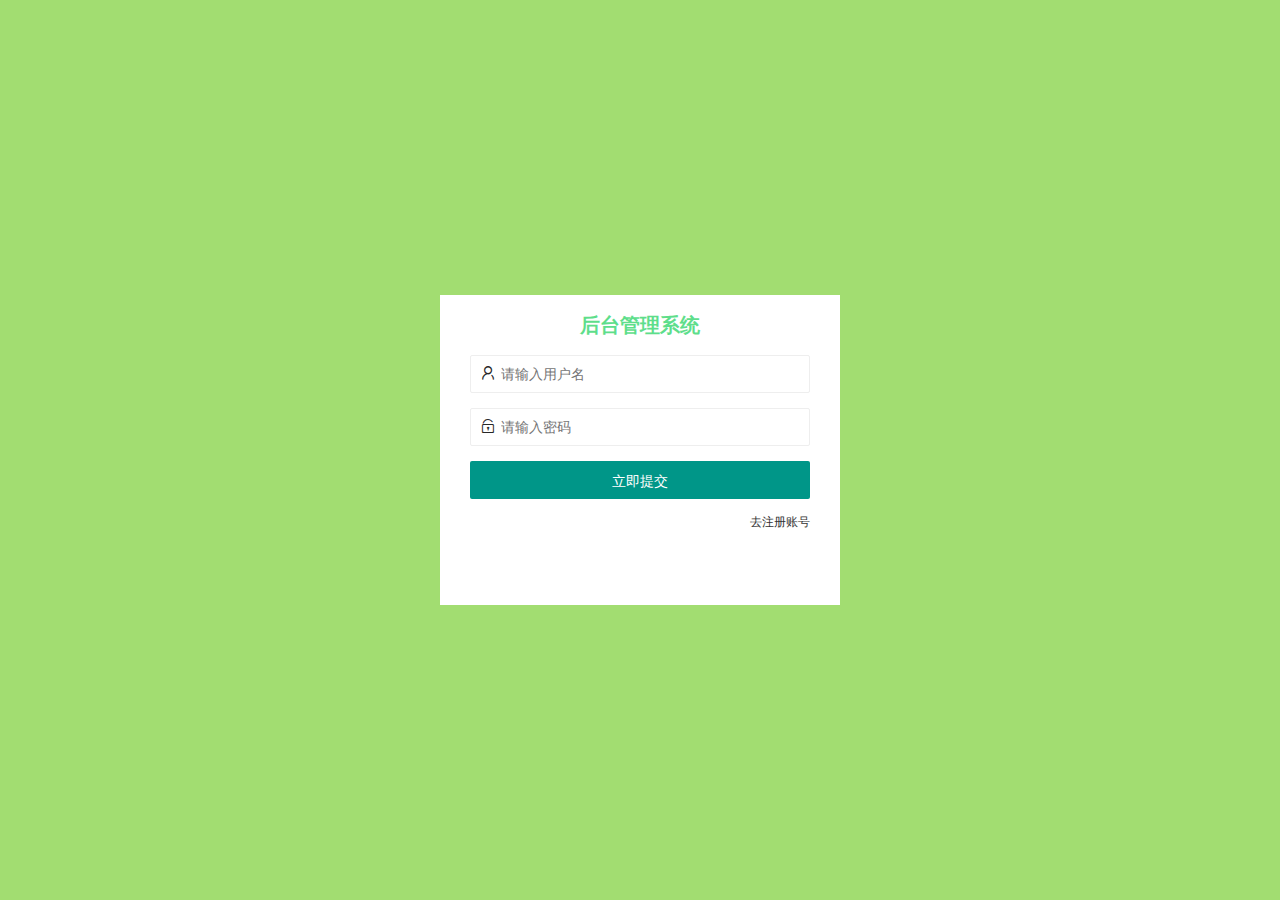
<file: login.html>
<!DOCTYPE html>
<html lang="en">

<head>
    <meta charset="UTF-8">
    <meta http-equiv="X-UA-Compatible" content="IE=edge">
    <meta name="viewport" content="width=device-width, initial-scale=1.0">
    <title>大事件-登录/注册</title>
    <link rel="stylesheet" href="./home/css/login.css">
    <link rel="stylesheet" href="./home/layui/css/layui.css">
</head>

<body>

    <div class="loginBox">
        <div class="title-box">
            后台管理系统
        </div>

        <!-- 登陆的表单 -->
        <!-- 用户名 -->
        <!-- 登录的div -->
        <div class="login-box">
            <form class="layui-form" id="form_login">
                <div class="layui-form-item">
                    <i class="layui-icon layui-icon-username"></i>
                    <input type="text" required lay-verify="required" placeholder="请输入用户名" name="username"
                        autocomplete="off" class="layui-input">
                </div>
                <!-- 密码 -->
                <div class="layui-form-item">
                    <i class="layui-icon layui-icon-password"></i>
                    <input type="password" required lay-verify="required|pwd" placeholder="请输入密码  " name="password"
                        autocomplete="off" class="layui-input">
                </div>
                <!-- 登录按钮 -->
                <div class="layui-form-item">
                    <button class="layui-btn layui-btn-fluid" lay-submit>立即提交</button>
                </div>

                <div class="layui-form-item links">
                    <a href="javascript:;" id="link_reg">去注册账号</a>
                </div>

            </form>
        </div>


        <!-- 注册的div -->
        <div class="reg-box">
            <!-- 注册的表单 -->
            <form class="layui-form" id="form_reg">
                <div class="layui-form-item">
                    <i class="layui-icon layui-icon-username"></i>
                    <input type="text" required lay-verify="required" placeholder="请输入用户名" name="username"
                        autocomplete="off" class="layui-input">
                </div>
                <!-- 密码 -->
                <div class="layui-form-item">
                    <i class="layui-icon layui-icon-password"></i>
                    <input type="password" required lay-verify="required" placeholder="请输入密码  " name="password"
                        autocomplete="off" class="layui-input">
                </div>
                <!-- 密码确认框 -->
                <div class="layui-form-item">
                    <i class="layui-icon layui-icon-password"></i>
                    <input type="password" required lay-verify="required
                        |pwd|repwd" placeholder="再次确认密码" name="repassword" autocomplete="off" class="layui-input">
                </div>
                <!-- 登录按钮 -->
                <div class="layui-form-item">
                    <button class="layui-btn layui-btn-fluid" lay-submit>立即提交</button>
                </div>
                <div class="layui-form-item links">
                    <a href="javascript:;" id="link_login">去登录</a>
                </div>
            </form>
        </div>
    </div>

    <script src="./home/layui/layui.js"></script>
    <script src="./home/lib/jquery.min.js"></script>
    <script src="./home/js/baseApi.js"></script>
    <script src="./home/js/login.js"></script>
</body>

</html>



<!-- https://www.showdoc.com.cn/escook/3707372986195375 -->
</file>
<file: home/css/login.css>
html,
body {
    background-color: rgb(162, 221, 113);
    margin: 0;
    padding: 0;
    width: 100%;
    height: 100%;
}

.loginBox {
    height: 310px;
    width: 400px;
    background-color: #fff;
    position: absolute;
    left: 50%;
    top: 50%;
    transform: translate(-50%, -50%);
}

.title-box {
    height: 60px;
    line-height: 60px;
    text-align: center;
    font-family: '微软雅黑';
    font-size: 20px;
    color: rgb(94, 222, 139);
    font-weight: bold;
}

.reg-box {
    display: none;
}

.layui-form {
    padding: 0 30px;
}

.links {
    display: flex;
    justify-content: flex-end;
}

.links a {
    font-size: 12px;
}

.layui-form-item {
    position: relative;
}

.layui-form-item .layui-icon {
    position: absolute;
    top: 10px;
    left: 10px;
}

.layui-input {
    padding-left: 30px !important;
}
</file>
<file: home/layui/css/layui.css>
blockquote,body,button,dd,div,dl,dt,form,h1,h2,h3,h4,h5,h6,input,li,ol,p,pre,td,textarea,th,ul{margin:0;padding:0;-webkit-tap-highlight-color:rgba(0,0,0,0)}a:active,a:hover{outline:0}img{display:inline-block;border:none;vertical-align:middle}li{list-style:none}table{border-collapse:collapse;border-spacing:0}h1,h2,h3{font-weight:400}h4,h5,h6{font-size:100%;font-weight:400}button,input,select,textarea{font-size:100%}button,input,optgroup,option,select,textarea{font-family:inherit;font-size:inherit;font-style:inherit;font-weight:inherit;outline:0}pre{white-space:pre-wrap;white-space:-moz-pre-wrap;white-space:-pre-wrap;white-space:-o-pre-wrap;word-wrap:break-word}body{line-height:1.6;color:#333;color:rgba(0,0,0,.85);font:14px Helvetica Neue,Helvetica,PingFang SC,Tahoma,Arial,sans-serif}hr{height:0;line-height:0;margin:10px 0;padding:0;border:none!important;border-bottom:1px solid #eee!important;clear:both;overflow:hidden;background:0 0}a{color:#333;text-decoration:none}a:hover{color:#777}a cite{font-style:normal;*cursor:pointer}.layui-border-box,.layui-border-box *{box-sizing:border-box}.layui-box,.layui-box *{box-sizing:content-box}.layui-clear{clear:both;*zoom:1}.layui-clear:after{content:'\20';clear:both;*zoom:1;display:block;height:0}.layui-inline{position:relative;display:inline-block;*display:inline;*zoom:1;vertical-align:middle}.layui-edge{position:relative;display:inline-block;vertical-align:middle;width:0;height:0;border-width:6px;border-style:dashed;border-color:transparent;overflow:hidden}.layui-edge-top{top:-4px;border-bottom-color:#999;border-bottom-style:solid}.layui-edge-right{border-left-color:#999;border-left-style:solid}.layui-edge-bottom{top:2px;border-top-color:#999;border-top-style:solid}.layui-edge-left{border-right-color:#999;border-right-style:solid}.layui-elip{text-overflow:ellipsis;overflow:hidden;white-space:nowrap}.layui-disabled,.layui-icon,.layui-unselect{-moz-user-select:none;-webkit-user-select:none;-ms-user-select:none}.layui-disabled,.layui-disabled:hover{color:#d2d2d2!important;cursor:not-allowed!important}.layui-circle{border-radius:100%}.layui-show{display:block!important}.layui-hide{display:none!important}.layui-show-v{visibility:visible!important}.layui-hide-v{visibility:hidden!important}@font-face{font-family:layui-icon;src:url(../font/iconfont.eot?v=256);src:url(../font/iconfont.eot?v=256#iefix) format('embedded-opentype'),url(../font/iconfont.woff2?v=256) format('woff2'),url(../font/iconfont.woff?v=256) format('woff'),url(../font/iconfont.ttf?v=256) format('truetype'),url(../font/iconfont.svg?v=256#layui-icon) format('svg')}.layui-icon{font-family:layui-icon!important;font-size:16px;font-style:normal;-webkit-font-smoothing:antialiased;-moz-osx-font-smoothing:grayscale}.layui-icon-reply-fill:before{content:"\e611"}.layui-icon-set-fill:before{content:"\e614"}.layui-icon-menu-fill:before{content:"\e60f"}.layui-icon-search:before{content:"\e615"}.layui-icon-share:before{content:"\e641"}.layui-icon-set-sm:before{content:"\e620"}.layui-icon-engine:before{content:"\e628"}.layui-icon-close:before{content:"\1006"}.layui-icon-close-fill:before{content:"\1007"}.layui-icon-chart-screen:before{content:"\e629"}.layui-icon-star:before{content:"\e600"}.layui-icon-circle-dot:before{content:"\e617"}.layui-icon-chat:before{content:"\e606"}.layui-icon-release:before{content:"\e609"}.layui-icon-list:before{content:"\e60a"}.layui-icon-chart:before{content:"\e62c"}.layui-icon-ok-circle:before{content:"\1005"}.layui-icon-layim-theme:before{content:"\e61b"}.layui-icon-table:before{content:"\e62d"}.layui-icon-right:before{content:"\e602"}.layui-icon-left:before{content:"\e603"}.layui-icon-cart-simple:before{content:"\e698"}.layui-icon-face-cry:before{content:"\e69c"}.layui-icon-face-smile:before{content:"\e6af"}.layui-icon-survey:before{content:"\e6b2"}.layui-icon-tree:before{content:"\e62e"}.layui-icon-ie:before{content:"\e7bb"}.layui-icon-upload-circle:before{content:"\e62f"}.layui-icon-add-circle:before{content:"\e61f"}.layui-icon-download-circle:before{content:"\e601"}.layui-icon-templeate-1:before{content:"\e630"}.layui-icon-util:before{content:"\e631"}.layui-icon-face-surprised:before{content:"\e664"}.layui-icon-edit:before{content:"\e642"}.layui-icon-speaker:before{content:"\e645"}.layui-icon-down:before{content:"\e61a"}.layui-icon-file:before{content:"\e621"}.layui-icon-layouts:before{content:"\e632"}.layui-icon-rate-half:before{content:"\e6c9"}.layui-icon-add-circle-fine:before{content:"\e608"}.layui-icon-prev-circle:before{content:"\e633"}.layui-icon-read:before{content:"\e705"}.layui-icon-404:before{content:"\e61c"}.layui-icon-carousel:before{content:"\e634"}.layui-icon-help:before{content:"\e607"}.layui-icon-code-circle:before{content:"\e635"}.layui-icon-windows:before{content:"\e67f"}.layui-icon-water:before{content:"\e636"}.layui-icon-username:before{content:"\e66f"}.layui-icon-find-fill:before{content:"\e670"}.layui-icon-about:before{content:"\e60b"}.layui-icon-location:before{content:"\e715"}.layui-icon-up:before{content:"\e619"}.layui-icon-pause:before{content:"\e651"}.layui-icon-date:before{content:"\e637"}.layui-icon-layim-uploadfile:before{content:"\e61d"}.layui-icon-delete:before{content:"\e640"}.layui-icon-play:before{content:"\e652"}.layui-icon-top:before{content:"\e604"}.layui-icon-firefox:before{content:"\e686"}.layui-icon-friends:before{content:"\e612"}.layui-icon-refresh-3:before{content:"\e9aa"}.layui-icon-ok:before{content:"\e605"}.layui-icon-layer:before{content:"\e638"}.layui-icon-face-smile-fine:before{content:"\e60c"}.layui-icon-dollar:before{content:"\e659"}.layui-icon-group:before{content:"\e613"}.layui-icon-layim-download:before{content:"\e61e"}.layui-icon-picture-fine:before{content:"\e60d"}.layui-icon-link:before{content:"\e64c"}.layui-icon-diamond:before{content:"\e735"}.layui-icon-log:before{content:"\e60e"}.layui-icon-key:before{content:"\e683"}.layui-icon-rate-solid:before{content:"\e67a"}.layui-icon-fonts-del:before{content:"\e64f"}.layui-icon-unlink:before{content:"\e64d"}.layui-icon-fonts-clear:before{content:"\e639"}.layui-icon-triangle-r:before{content:"\e623"}.layui-icon-circle:before{content:"\e63f"}.layui-icon-radio:before{content:"\e643"}.layui-icon-align-center:before{content:"\e647"}.layui-icon-align-right:before{content:"\e648"}.layui-icon-align-left:before{content:"\e649"}.layui-icon-loading-1:before{content:"\e63e"}.layui-icon-return:before{content:"\e65c"}.layui-icon-fonts-strong:before{content:"\e62b"}.layui-icon-upload:before{content:"\e67c"}.layui-icon-dialogue:before{content:"\e63a"}.layui-icon-video:before{content:"\e6ed"}.layui-icon-headset:before{content:"\e6fc"}.layui-icon-cellphone-fine:before{content:"\e63b"}.layui-icon-add-1:before{content:"\e654"}.layui-icon-face-smile-b:before{content:"\e650"}.layui-icon-fonts-html:before{content:"\e64b"}.layui-icon-screen-full:before{content:"\e622"}.layui-icon-form:before{content:"\e63c"}.layui-icon-cart:before{content:"\e657"}.layui-icon-camera-fill:before{content:"\e65d"}.layui-icon-tabs:before{content:"\e62a"}.layui-icon-heart-fill:before{content:"\e68f"}.layui-icon-fonts-code:before{content:"\e64e"}.layui-icon-ios:before{content:"\e680"}.layui-icon-at:before{content:"\e687"}.layui-icon-fire:before{content:"\e756"}.layui-icon-set:before{content:"\e716"}.layui-icon-fonts-u:before{content:"\e646"}.layui-icon-triangle-d:before{content:"\e625"}.layui-icon-tips:before{content:"\e702"}.layui-icon-picture:before{content:"\e64a"}.layui-icon-more-vertical:before{content:"\e671"}.layui-icon-bluetooth:before{content:"\e689"}.layui-icon-flag:before{content:"\e66c"}.layui-icon-loading:before{content:"\e63d"}.layui-icon-fonts-i:before{content:"\e644"}.layui-icon-refresh-1:before{content:"\e666"}.layui-icon-rmb:before{content:"\e65e"}.layui-icon-addition:before{content:"\e624"}.layui-icon-home:before{content:"\e68e"}.layui-icon-time:before{content:"\e68d"}.layui-icon-user:before{content:"\e770"}.layui-icon-notice:before{content:"\e667"}.layui-icon-chrome:before{content:"\e68a"}.layui-icon-edge:before{content:"\e68b"}.layui-icon-login-weibo:before{content:"\e675"}.layui-icon-voice:before{content:"\e688"}.layui-icon-upload-drag:before{content:"\e681"}.layui-icon-login-qq:before{content:"\e676"}.layui-icon-snowflake:before{content:"\e6b1"}.layui-icon-heart:before{content:"\e68c"}.layui-icon-logout:before{content:"\e682"}.layui-icon-file-b:before{content:"\e655"}.layui-icon-template:before{content:"\e663"}.layui-icon-transfer:before{content:"\e691"}.layui-icon-auz:before{content:"\e672"}.layui-icon-console:before{content:"\e665"}.layui-icon-app:before{content:"\e653"}.layui-icon-prev:before{content:"\e65a"}.layui-icon-website:before{content:"\e7ae"}.layui-icon-next:before{content:"\e65b"}.layui-icon-component:before{content:"\e857"}.layui-icon-android:before{content:"\e684"}.layui-icon-more:before{content:"\e65f"}.layui-icon-login-wechat:before{content:"\e677"}.layui-icon-shrink-right:before{content:"\e668"}.layui-icon-spread-left:before{content:"\e66b"}.layui-icon-camera:before{content:"\e660"}.layui-icon-note:before{content:"\e66e"}.layui-icon-refresh:before{content:"\e669"}.layui-icon-female:before{content:"\e661"}.layui-icon-male:before{content:"\e662"}.layui-icon-screen-restore:before{content:"\e758"}.layui-icon-password:before{content:"\e673"}.layui-icon-senior:before{content:"\e674"}.layui-icon-theme:before{content:"\e66a"}.layui-icon-tread:before{content:"\e6c5"}.layui-icon-praise:before{content:"\e6c6"}.layui-icon-star-fill:before{content:"\e658"}.layui-icon-rate:before{content:"\e67b"}.layui-icon-template-1:before{content:"\e656"}.layui-icon-vercode:before{content:"\e679"}.layui-icon-service:before{content:"\e626"}.layui-icon-cellphone:before{content:"\e678"}.layui-icon-print:before{content:"\e66d"}.layui-icon-cols:before{content:"\e610"}.layui-icon-wifi:before{content:"\e7e0"}.layui-icon-export:before{content:"\e67d"}.layui-icon-rss:before{content:"\e808"}.layui-icon-slider:before{content:"\e714"}.layui-icon-email:before{content:"\e618"}.layui-icon-subtraction:before{content:"\e67e"}.layui-icon-mike:before{content:"\e6dc"}.layui-icon-light:before{content:"\e748"}.layui-icon-gift:before{content:"\e627"}.layui-icon-mute:before{content:"\e685"}.layui-icon-reduce-circle:before{content:"\e616"}.layui-icon-music:before{content:"\e690"}.layui-main{position:relative;width:1160px;margin:0 auto}.layui-header{position:relative;z-index:1000;height:60px}.layui-header a:hover{transition:all .5s;-webkit-transition:all .5s}.layui-side{position:fixed;left:0;top:0;bottom:0;z-index:999;width:200px;overflow-x:hidden}.layui-side-scroll{position:relative;width:220px;height:100%;overflow-x:hidden}.layui-body{position:relative;left:200px;right:0;top:0;bottom:0;z-index:900;width:auto;box-sizing:border-box}.layui-layout-body{overflow-x:hidden}.layui-layout-admin .layui-header{position:fixed;top:0;left:0;right:0;background-color:#23262e}.layui-layout-admin .layui-side{top:60px;width:200px;overflow-x:hidden}.layui-layout-admin .layui-body{position:absolute;top:60px;padding-bottom:44px}.layui-layout-admin .layui-main{width:auto;margin:0 15px}.layui-layout-admin .layui-footer{position:fixed;left:200px;right:0;bottom:0;z-index:990;height:44px;line-height:44px;padding:0 15px;box-shadow:-1px 0 4px rgb(0 0 0 / 12%);background-color:#fafafa}.layui-layout-admin .layui-logo{position:absolute;left:0;top:0;width:200px;height:100%;line-height:60px;text-align:center;color:#009688;font-size:16px;box-shadow:0 1px 2px 0 rgb(0 0 0 / 15%)}.layui-layout-admin .layui-header .layui-nav{background:0 0}.layui-layout-left{position:absolute!important;left:200px;top:0}.layui-layout-right{position:absolute!important;right:0;top:0}.layui-container{position:relative;margin:0 auto;box-sizing:border-box}.layui-fluid{position:relative;margin:0 auto;padding:0 15px}.layui-row:after,.layui-row:before{content:"";display:block;clear:both}.layui-col-lg1,.layui-col-lg10,.layui-col-lg11,.layui-col-lg12,.layui-col-lg2,.layui-col-lg3,.layui-col-lg4,.layui-col-lg5,.layui-col-lg6,.layui-col-lg7,.layui-col-lg8,.layui-col-lg9,.layui-col-md1,.layui-col-md10,.layui-col-md11,.layui-col-md12,.layui-col-md2,.layui-col-md3,.layui-col-md4,.layui-col-md5,.layui-col-md6,.layui-col-md7,.layui-col-md8,.layui-col-md9,.layui-col-sm1,.layui-col-sm10,.layui-col-sm11,.layui-col-sm12,.layui-col-sm2,.layui-col-sm3,.layui-col-sm4,.layui-col-sm5,.layui-col-sm6,.layui-col-sm7,.layui-col-sm8,.layui-col-sm9,.layui-col-xs1,.layui-col-xs10,.layui-col-xs11,.layui-col-xs12,.layui-col-xs2,.layui-col-xs3,.layui-col-xs4,.layui-col-xs5,.layui-col-xs6,.layui-col-xs7,.layui-col-xs8,.layui-col-xs9{position:relative;display:block;box-sizing:border-box}.layui-col-xs1,.layui-col-xs10,.layui-col-xs11,.layui-col-xs12,.layui-col-xs2,.layui-col-xs3,.layui-col-xs4,.layui-col-xs5,.layui-col-xs6,.layui-col-xs7,.layui-col-xs8,.layui-col-xs9{float:left}.layui-col-xs1{width:8.33333333%}.layui-col-xs2{width:16.66666667%}.layui-col-xs3{width:25%}.layui-col-xs4{width:33.33333333%}.layui-col-xs5{width:41.66666667%}.layui-col-xs6{width:50%}.layui-col-xs7{width:58.33333333%}.layui-col-xs8{width:66.66666667%}.layui-col-xs9{width:75%}.layui-col-xs10{width:83.33333333%}.layui-col-xs11{width:91.66666667%}.layui-col-xs12{width:100%}.layui-col-xs-offset1{margin-left:8.33333333%}.layui-col-xs-offset2{margin-left:16.66666667%}.layui-col-xs-offset3{margin-left:25%}.layui-col-xs-offset4{margin-left:33.33333333%}.layui-col-xs-offset5{margin-left:41.66666667%}.layui-col-xs-offset6{margin-left:50%}.layui-col-xs-offset7{margin-left:58.33333333%}.layui-col-xs-offset8{margin-left:66.66666667%}.layui-col-xs-offset9{margin-left:75%}.layui-col-xs-offset10{margin-left:83.33333333%}.layui-col-xs-offset11{margin-left:91.66666667%}.layui-col-xs-offset12{margin-left:100%}@media screen and (max-width:767.98px){.layui-container{padding:0 15px}.layui-hide-xs{display:none!important}.layui-show-xs-block{display:block!important}.layui-show-xs-inline{display:inline!important}.layui-show-xs-inline-block{display:inline-block!important}}@media screen and (min-width:768px){.layui-container{width:720px}.layui-hide-sm{display:none!important}.layui-show-sm-block{display:block!important}.layui-show-sm-inline{display:inline!important}.layui-show-sm-inline-block{display:inline-block!important}.layui-col-sm1,.layui-col-sm10,.layui-col-sm11,.layui-col-sm12,.layui-col-sm2,.layui-col-sm3,.layui-col-sm4,.layui-col-sm5,.layui-col-sm6,.layui-col-sm7,.layui-col-sm8,.layui-col-sm9{float:left}.layui-col-sm1{width:8.33333333%}.layui-col-sm2{width:16.66666667%}.layui-col-sm3{width:25%}.layui-col-sm4{width:33.33333333%}.layui-col-sm5{width:41.66666667%}.layui-col-sm6{width:50%}.layui-col-sm7{width:58.33333333%}.layui-col-sm8{width:66.66666667%}.layui-col-sm9{width:75%}.layui-col-sm10{width:83.33333333%}.layui-col-sm11{width:91.66666667%}.layui-col-sm12{width:100%}.layui-col-sm-offset1{margin-left:8.33333333%}.layui-col-sm-offset2{margin-left:16.66666667%}.layui-col-sm-offset3{margin-left:25%}.layui-col-sm-offset4{margin-left:33.33333333%}.layui-col-sm-offset5{margin-left:41.66666667%}.layui-col-sm-offset6{margin-left:50%}.layui-col-sm-offset7{margin-left:58.33333333%}.layui-col-sm-offset8{margin-left:66.66666667%}.layui-col-sm-offset9{margin-left:75%}.layui-col-sm-offset10{margin-left:83.33333333%}.layui-col-sm-offset11{margin-left:91.66666667%}.layui-col-sm-offset12{margin-left:100%}}@media screen and (min-width:992px){.layui-container{width:960px}.layui-hide-md{display:none!important}.layui-show-md-block{display:block!important}.layui-show-md-inline{display:inline!important}.layui-show-md-inline-block{display:inline-block!important}.layui-col-md1,.layui-col-md10,.layui-col-md11,.layui-col-md12,.layui-col-md2,.layui-col-md3,.layui-col-md4,.layui-col-md5,.layui-col-md6,.layui-col-md7,.layui-col-md8,.layui-col-md9{float:left}.layui-col-md1{width:8.33333333%}.layui-col-md2{width:16.66666667%}.layui-col-md3{width:25%}.layui-col-md4{width:33.33333333%}.layui-col-md5{width:41.66666667%}.layui-col-md6{width:50%}.layui-col-md7{width:58.33333333%}.layui-col-md8{width:66.66666667%}.layui-col-md9{width:75%}.layui-col-md10{width:83.33333333%}.layui-col-md11{width:91.66666667%}.layui-col-md12{width:100%}.layui-col-md-offset1{margin-left:8.33333333%}.layui-col-md-offset2{margin-left:16.66666667%}.layui-col-md-offset3{margin-left:25%}.layui-col-md-offset4{margin-left:33.33333333%}.layui-col-md-offset5{margin-left:41.66666667%}.layui-col-md-offset6{margin-left:50%}.layui-col-md-offset7{margin-left:58.33333333%}.layui-col-md-offset8{margin-left:66.66666667%}.layui-col-md-offset9{margin-left:75%}.layui-col-md-offset10{margin-left:83.33333333%}.layui-col-md-offset11{margin-left:91.66666667%}.layui-col-md-offset12{margin-left:100%}}@media screen and (min-width:1200px){.layui-container{width:1150px}.layui-hide-lg{display:none!important}.layui-show-lg-block{display:block!important}.layui-show-lg-inline{display:inline!important}.layui-show-lg-inline-block{display:inline-block!important}.layui-col-lg1,.layui-col-lg10,.layui-col-lg11,.layui-col-lg12,.layui-col-lg2,.layui-col-lg3,.layui-col-lg4,.layui-col-lg5,.layui-col-lg6,.layui-col-lg7,.layui-col-lg8,.layui-col-lg9{float:left}.layui-col-lg1{width:8.33333333%}.layui-col-lg2{width:16.66666667%}.layui-col-lg3{width:25%}.layui-col-lg4{width:33.33333333%}.layui-col-lg5{width:41.66666667%}.layui-col-lg6{width:50%}.layui-col-lg7{width:58.33333333%}.layui-col-lg8{width:66.66666667%}.layui-col-lg9{width:75%}.layui-col-lg10{width:83.33333333%}.layui-col-lg11{width:91.66666667%}.layui-col-lg12{width:100%}.layui-col-lg-offset1{margin-left:8.33333333%}.layui-col-lg-offset2{margin-left:16.66666667%}.layui-col-lg-offset3{margin-left:25%}.layui-col-lg-offset4{margin-left:33.33333333%}.layui-col-lg-offset5{margin-left:41.66666667%}.layui-col-lg-offset6{margin-left:50%}.layui-col-lg-offset7{margin-left:58.33333333%}.layui-col-lg-offset8{margin-left:66.66666667%}.layui-col-lg-offset9{margin-left:75%}.layui-col-lg-offset10{margin-left:83.33333333%}.layui-col-lg-offset11{margin-left:91.66666667%}.layui-col-lg-offset12{margin-left:100%}}.layui-col-space1{margin:-.5px}.layui-col-space1>*{padding:.5px}.layui-col-space2{margin:-1px}.layui-col-space2>*{padding:1px}.layui-col-space4{margin:-2px}.layui-col-space4>*{padding:2px}.layui-col-space5{margin:-2.5px}.layui-col-space5>*{padding:2.5px}.layui-col-space6{margin:-3px}.layui-col-space6>*{padding:3px}.layui-col-space8{margin:-4px}.layui-col-space8>*{padding:4px}.layui-col-space10{margin:-5px}.layui-col-space10>*{padding:5px}.layui-col-space12{margin:-6px}.layui-col-space12>*{padding:6px}.layui-col-space14{margin:-7px}.layui-col-space14>*{padding:7px}.layui-col-space15{margin:-7.5px}.layui-col-space15>*{padding:7.5px}.layui-col-space16{margin:-8px}.layui-col-space16>*{padding:8px}.layui-col-space18{margin:-9px}.layui-col-space18>*{padding:9px}.layui-col-space20{margin:-10px}.layui-col-space20>*{padding:10px}.layui-col-space22{margin:-11px}.layui-col-space22>*{padding:11px}.layui-col-space24{margin:-12px}.layui-col-space24>*{padding:12px}.layui-col-space25{margin:-12.5px}.layui-col-space25>*{padding:12.5px}.layui-col-space26{margin:-13px}.layui-col-space26>*{padding:13px}.layui-col-space28{margin:-14px}.layui-col-space28>*{padding:14px}.layui-col-space30{margin:-15px}.layui-col-space30>*{padding:15px}.layui-btn,.layui-input,.layui-select,.layui-textarea,.layui-upload-button{outline:0;-webkit-appearance:none;transition:all .3s;-webkit-transition:all .3s;box-sizing:border-box}.layui-elem-quote{margin-bottom:10px;padding:15px;line-height:1.6;border-left:5px solid #5fb878;border-radius:0 2px 2px 0;background-color:#fafafa}.layui-quote-nm{border-style:solid;border-width:1px;border-left-width:5px;background:0 0}.layui-elem-field{margin-bottom:10px;padding:0;border-width:1px;border-style:solid}.layui-elem-field legend{margin-left:20px;padding:0 10px;font-size:20px;font-weight:300}.layui-field-title{margin:10px 0 20px;border-width:0;border-top-width:1px}.layui-field-box{padding:15px}.layui-field-title .layui-field-box{padding:10px 0}.layui-progress{position:relative;height:6px;border-radius:20px;background-color:#eee}.layui-progress-bar{position:absolute;left:0;top:0;width:0;max-width:100%;height:6px;border-radius:20px;text-align:right;background-color:#5fb878;transition:all .3s;-webkit-transition:all .3s}.layui-progress-big,.layui-progress-big .layui-progress-bar{height:18px;line-height:18px}.layui-progress-text{position:relative;top:-20px;line-height:18px;font-size:12px;color:#5f5f5f}.layui-progress-big .layui-progress-text{position:static;padding:0 10px;color:#fff}.layui-collapse{border-width:1px;border-style:solid;border-radius:2px}.layui-colla-content,.layui-colla-item{border-top-width:1px;border-top-style:solid}.layui-colla-item:first-child{border-top:none}.layui-colla-title{position:relative;height:42px;line-height:42px;padding:0 15px 0 35px;color:#333;background-color:#fafafa;cursor:pointer;font-size:14px;overflow:hidden}.layui-colla-content{display:none;padding:10px 15px;line-height:1.6;color:#5f5f5f}.layui-colla-icon{position:absolute;left:15px;top:0;font-size:14px}.layui-card{margin-bottom:15px;border-radius:2px;background-color:#fff;box-shadow:0 1px 2px 0 rgba(0,0,0,.05)}.layui-card:last-child{margin-bottom:0}.layui-card-header{position:relative;height:42px;line-height:42px;padding:0 15px;border-bottom:1px solid #f6f6f6;color:#333;border-radius:2px 2px 0 0;font-size:14px}.layui-card-body{position:relative;padding:10px 15px;line-height:24px}.layui-card-body[pad15]{padding:15px}.layui-card-body[pad20]{padding:20px}.layui-card-body .layui-table{margin:5px 0}.layui-card .layui-tab{margin:0}.layui-panel{position:relative;border-width:1px;border-style:solid;border-radius:2px;box-shadow:1px 1px 4px rgb(0 0 0 / 8%);background-color:#fff;color:#5f5f5f}.layui-panel-window{position:relative;padding:15px;border-radius:0;border-top:5px solid #eee;background-color:#fff}.layui-auxiliar-moving{position:fixed;left:0;right:0;top:0;bottom:0;width:100%;height:100%;background:0 0;z-index:9999999999}.layui-bg-red{background-color:#ff5722!important;color:#fff!important}.layui-bg-orange{background-color:#ffb800!important;color:#fff!important}.layui-bg-green{background-color:#009688!important;color:#fff!important}.layui-bg-cyan{background-color:#2f4056!important;color:#fff!important}.layui-bg-blue{background-color:#1e9fff!important;color:#fff!important}.layui-bg-black{background-color:#393d49!important;color:#fff!important}.layui-bg-gray{background-color:#fafafa!important;color:#5f5f5f!important}.layui-badge-rim,.layui-border,.layui-colla-content,.layui-colla-item,.layui-collapse,.layui-elem-field,.layui-form-pane .layui-form-item[pane],.layui-form-pane .layui-form-label,.layui-input,.layui-layedit,.layui-layedit-tool,.layui-panel,.layui-quote-nm,.layui-select,.layui-tab-bar,.layui-tab-card,.layui-tab-title,.layui-tab-title .layui-this:after,.layui-textarea{border-color:#eee}.layui-border{border-width:1px;border-style:solid;color:#5f5f5f!important}.layui-border-red{border-width:1px;border-style:solid;border-color:#ff5722!important;color:#ff5722!important}.layui-border-orange{border-width:1px;border-style:solid;border-color:#ffb800!important;color:#ffb800!important}.layui-border-green{border-width:1px;border-style:solid;border-color:#009688!important;color:#009688!important}.layui-border-cyan{border-width:1px;border-style:solid;border-color:#2f4056!important;color:#2f4056!important}.layui-border-blue{border-width:1px;border-style:solid;border-color:#1e9fff!important;color:#1e9fff!important}.layui-border-black{border-width:1px;border-style:solid;border-color:#393d49!important;color:#393d49!important}.layui-timeline-item:before{background-color:#eee}.layui-text{line-height:1.6;font-size:14px;color:#5f5f5f}.layui-text h1,.layui-text h2,.layui-text h3,.layui-text h4,.layui-text h5,.layui-text h6{font-weight:500;color:#333}.layui-text h1{font-size:32px}.layui-text h2{font-size:24px}.layui-text h3{font-size:18px}.layui-text h4{font-size:16px}.layui-text h5{font-size:14px}.layui-text h6{font-size:13px}.layui-text a:not(.layui-btn){color:#01aaed}.layui-text a:not(.layui-btn):hover{text-decoration:underline}.layui-text ol,.layui-text ul{padding:5px 0 5px 15px}.layui-text ul li{margin-top:5px;list-style-type:disc}.layui-text ol li{margin-top:5px;list-style-type:decimal}.layui-text em,.layui-word-aux{color:#999!important;padding-left:5px!important;padding-right:5px!important}.layui-text p{margin:15px 0}.layui-text p:first-child{margin-top:0}.layui-text p:last-child{margin-bottom:0}.layui-text blockquote:not(.layui-elem-quote){padding:5px 15px;border-left:5px solid #eee}.layui-text pre:not(.layui-code){padding:15px;font-family:Lucida Console,Consolas,Courier New;background-color:#fafafa}.layui-font-12{font-size:12px!important}.layui-font-14{font-size:14px!important}.layui-font-16{font-size:16px!important}.layui-font-18{font-size:18px!important}.layui-font-20{font-size:20px!important}.layui-font-red{color:#ff5722!important}.layui-font-orange{color:#ffb800!important}.layui-font-green{color:#009688!important}.layui-font-cyan{color:#2f4056!important}.layui-font-blue{color:#01aaed!important}.layui-font-black{color:#000!important}.layui-font-gray{color:#c2c2c2!important}.layui-btn{display:inline-block;vertical-align:middle;height:38px;line-height:38px;border:1px solid transparent;padding:0 18px;background-color:#009688;color:#fff;white-space:nowrap;text-align:center;font-size:14px;border-radius:2px;cursor:pointer;-moz-user-select:none;-webkit-user-select:none;-ms-user-select:none}.layui-btn:hover{opacity:.8;filter:alpha(opacity=80);color:#fff}.layui-btn:active{opacity:1;filter:alpha(opacity=100)}.layui-btn+.layui-btn{margin-left:10px}.layui-btn-container{font-size:0}.layui-btn-container .layui-btn{margin-right:10px;margin-bottom:10px}.layui-btn-container .layui-btn+.layui-btn{margin-left:0}.layui-table .layui-btn-container .layui-btn{margin-bottom:9px}.layui-btn-radius{border-radius:100px}.layui-btn .layui-icon{padding:0 2px;vertical-align:middle\0;vertical-align:bottom}.layui-btn-primary{border-color:#d2d2d2;background:0 0;color:#5f5f5f}.layui-btn-primary:hover{border-color:#009688;color:#333}.layui-btn-normal{background-color:#1e9fff}.layui-btn-warm{background-color:#ffb800}.layui-btn-danger{background-color:#ff5722}.layui-btn-checked{background-color:#5fb878}.layui-btn-disabled,.layui-btn-disabled:active,.layui-btn-disabled:hover{border-color:#eee!important;background-color:#fbfbfb!important;color:#d2d2d2!important;cursor:not-allowed!important;opacity:1}.layui-btn-lg{height:44px;line-height:44px;padding:0 25px;font-size:16px}.layui-btn-sm{height:30px;line-height:30px;padding:0 10px;font-size:12px}.layui-btn-xs{height:22px;line-height:22px;padding:0 5px;font-size:12px}.layui-btn-xs i{font-size:12px!important}.layui-btn-group{display:inline-block;vertical-align:middle;font-size:0}.layui-btn-group .layui-btn{margin-left:0!important;margin-right:0!important;border-left:1px solid rgba(255,255,255,.5);border-radius:0}.layui-btn-group .layui-btn-primary{border-left:none}.layui-btn-group .layui-btn-primary:hover{border-color:#d2d2d2;color:#009688}.layui-btn-group .layui-btn:first-child{border-left:none;border-radius:2px 0 0 2px}.layui-btn-group .layui-btn-primary:first-child{border-left:1px solid #d2d2d2}.layui-btn-group .layui-btn:last-child{border-radius:0 2px 2px 0}.layui-btn-group .layui-btn+.layui-btn{margin-left:0}.layui-btn-group+.layui-btn-group{margin-left:10px}.layui-btn-fluid{width:100%}.layui-input,.layui-select,.layui-textarea{height:38px;line-height:1.3;line-height:38px\9;border-width:1px;border-style:solid;background-color:#fff;color:rgba(0,0,0,.85);border-radius:2px}.layui-input::-webkit-input-placeholder,.layui-select::-webkit-input-placeholder,.layui-textarea::-webkit-input-placeholder{line-height:1.3}.layui-input,.layui-textarea{display:block;width:100%;padding-left:10px}.layui-input:hover,.layui-textarea:hover{border-color:#eee!important}.layui-input:focus,.layui-textarea:focus{border-color:#d2d2d2!important}.layui-textarea{position:relative;min-height:100px;height:auto;line-height:20px;padding:6px 10px;resize:vertical}.layui-select{padding:0 10px}.layui-form input[type=checkbox],.layui-form input[type=radio],.layui-form select{display:none}.layui-form [lay-ignore]{display:initial}.layui-form-item{margin-bottom:15px;clear:both;*zoom:1}.layui-form-item:after{content:'\20';clear:both;*zoom:1;display:block;height:0}.layui-form-label{position:relative;float:left;display:block;padding:9px 15px;width:80px;font-weight:400;line-height:20px;text-align:right}.layui-form-label-col{display:block;float:none;padding:9px 0;line-height:20px;text-align:left}.layui-form-item .layui-inline{margin-bottom:5px;margin-right:10px}.layui-input-block,.layui-input-inline{position:relative}.layui-input-block{margin-left:110px;min-height:36px}.layui-input-inline{display:inline-block;vertical-align:middle}.layui-form-item .layui-input-inline{float:left;width:190px;margin-right:10px}.layui-form-text .layui-input-inline{width:auto}.layui-form-mid{position:relative;float:left;display:block;padding:9px 0!important;line-height:20px;margin-right:10px}.layui-form-danger+.layui-form-select .layui-input,.layui-form-danger:focus{border-color:#ff5722!important}.layui-form-select{position:relative}.layui-form-select .layui-input{padding-right:30px;cursor:pointer}.layui-form-select .layui-edge{position:absolute;right:10px;top:50%;margin-top:-3px;cursor:pointer;border-width:6px;border-top-color:#c2c2c2;border-top-style:solid;transition:all .3s;-webkit-transition:all .3s}.layui-form-select dl{display:none;position:absolute;left:0;top:42px;padding:5px 0;z-index:899;min-width:100%;border:1px solid #eee;max-height:300px;overflow-y:auto;background-color:#fff;border-radius:2px;box-shadow:1px 1px 4px rgb(0 0 0 / 8%);box-sizing:border-box}.layui-form-select dl dd,.layui-form-select dl dt{padding:0 10px;line-height:36px;white-space:nowrap;overflow:hidden;text-overflow:ellipsis}.layui-form-select dl dt{font-size:12px;color:#999}.layui-form-select dl dd{cursor:pointer}.layui-form-select dl dd:hover{background-color:#f6f6f6;-webkit-transition:.5s all;transition:.5s all}.layui-form-select .layui-select-group dd{padding-left:20px}.layui-form-select dl dd.layui-select-tips{padding-left:10px!important;color:#999}.layui-form-select dl dd.layui-this{background-color:#5fb878;color:#fff}.layui-form-select dl dd.layui-disabled{background-color:#fff}.layui-form-selected dl{display:block}.layui-form-selected .layui-edge{margin-top:-9px;-webkit-transform:rotate(180deg);transform:rotate(180deg)}.layui-form-selected .layui-edge{margin-top:-3px\0}:root .layui-form-selected .layui-edge{margin-top:-9px\0/IE9}.layui-form-selectup dl{top:auto;bottom:42px}.layui-select-none{margin:5px 0;text-align:center;color:#999}.layui-select-disabled .layui-disabled{border-color:#eee!important}.layui-select-disabled .layui-edge{border-top-color:#d2d2d2}.layui-form-checkbox{position:relative;display:inline-block;vertical-align:middle;height:30px;line-height:30px;margin-right:10px;padding-right:30px;background-color:#fff;cursor:pointer;font-size:0;-webkit-transition:.1s linear;transition:.1s linear;box-sizing:border-box}.layui-form-checkbox *{display:inline-block;vertical-align:middle}.layui-form-checkbox span{padding:0 10px;height:100%;font-size:14px;border-radius:2px 0 0 2px;background-color:#d2d2d2;color:#fff;overflow:hidden;white-space:nowrap;text-overflow:ellipsis}.layui-form-checkbox:hover span{background-color:#c2c2c2}.layui-form-checkbox i{position:absolute;right:0;top:0;width:30px;height:28px;border:1px solid #d2d2d2;border-left:none;border-radius:0 2px 2px 0;color:#fff;font-size:20px;text-align:center}.layui-form-checkbox:hover i{border-color:#c2c2c2;color:#c2c2c2}.layui-form-checked,.layui-form-checked:hover{border-color:#5fb878}.layui-form-checked span,.layui-form-checked:hover span{background-color:#5fb878}.layui-form-checked i,.layui-form-checked:hover i{color:#5fb878}.layui-form-item .layui-form-checkbox{margin-top:4px}.layui-form-checkbox[lay-skin=primary]{height:auto!important;line-height:normal!important;min-width:18px;min-height:18px;border:none!important;margin-right:0;padding-left:28px;padding-right:0;background:0 0}.layui-form-checkbox[lay-skin=primary] span{padding-left:0;padding-right:15px;line-height:18px;background:0 0;color:#5f5f5f}.layui-form-checkbox[lay-skin=primary] i{right:auto;left:0;width:16px;height:16px;line-height:16px;border:1px solid #d2d2d2;font-size:12px;border-radius:2px;background-color:#fff;-webkit-transition:.1s linear;transition:.1s linear}.layui-form-checkbox[lay-skin=primary]:hover i{border-color:#5fb878;color:#fff}.layui-form-checked[lay-skin=primary] i{border-color:#5fb878!important;background-color:#5fb878;color:#fff}.layui-checkbox-disabled[lay-skin=primary] span{background:0 0!important;color:#c2c2c2!important}.layui-checkbox-disabled[lay-skin=primary]:hover i{border-color:#d2d2d2}.layui-form-item .layui-form-checkbox[lay-skin=primary]{margin-top:10px}.layui-form-switch{position:relative;display:inline-block;vertical-align:middle;height:22px;line-height:22px;min-width:35px;padding:0 5px;margin-top:8px;border:1px solid #d2d2d2;border-radius:20px;cursor:pointer;background-color:#fff;-webkit-transition:.1s linear;transition:.1s linear}.layui-form-switch i{position:absolute;left:5px;top:3px;width:16px;height:16px;border-radius:20px;background-color:#d2d2d2;-webkit-transition:.1s linear;transition:.1s linear}.layui-form-switch em{position:relative;top:0;width:25px;margin-left:21px;padding:0!important;text-align:center!important;color:#999!important;font-style:normal!important;font-size:12px}.layui-form-onswitch{border-color:#5fb878;background-color:#5fb878}.layui-form-onswitch i{left:100%;margin-left:-21px;background-color:#fff}.layui-form-onswitch em{margin-left:5px;margin-right:21px;color:#fff!important}.layui-checkbox-disabled{border-color:#eee!important}.layui-checkbox-disabled span{background-color:#eee!important}.layui-checkbox-disabled i{border-color:#eee!important}.layui-checkbox-disabled em{color:#d2d2d2!important}.layui-checkbox-disabled:hover i{color:#fff!important}[lay-radio]{display:none}.layui-form-radio{display:inline-block;vertical-align:middle;line-height:28px;margin:6px 10px 0 0;padding-right:10px;cursor:pointer;font-size:0}.layui-form-radio *{display:inline-block;vertical-align:middle;font-size:14px}.layui-form-radio>i{margin-right:8px;font-size:22px;color:#c2c2c2}.layui-form-radio:hover *,.layui-form-radioed,.layui-form-radioed>i{color:#5fb878}.layui-radio-disabled>i{color:#eee!important}.layui-radio-disabled *{color:#c2c2c2!important}.layui-form-pane .layui-form-label{width:110px;padding:8px 15px;height:38px;line-height:20px;border-width:1px;border-style:solid;border-radius:2px 0 0 2px;text-align:center;background-color:#fafafa;overflow:hidden;white-space:nowrap;text-overflow:ellipsis;box-sizing:border-box}.layui-form-pane .layui-input-inline{margin-left:-1px}.layui-form-pane .layui-input-block{margin-left:110px;left:-1px}.layui-form-pane .layui-input{border-radius:0 2px 2px 0}.layui-form-pane .layui-form-text .layui-form-label{float:none;width:100%;border-radius:2px;box-sizing:border-box;text-align:left}.layui-form-pane .layui-form-text .layui-input-inline{display:block;margin:0;top:-1px;clear:both}.layui-form-pane .layui-form-text .layui-input-block{margin:0;left:0;top:-1px}.layui-form-pane .layui-form-text .layui-textarea{min-height:100px;border-radius:0 0 2px 2px}.layui-form-pane .layui-form-checkbox{margin:4px 0 4px 10px}.layui-form-pane .layui-form-radio,.layui-form-pane .layui-form-switch{margin-top:6px;margin-left:10px}.layui-form-pane .layui-form-item[pane]{position:relative;border-width:1px;border-style:solid}.layui-form-pane .layui-form-item[pane] .layui-form-label{position:absolute;left:0;top:0;height:100%;border-width:0;border-right-width:1px}.layui-form-pane .layui-form-item[pane] .layui-input-inline{margin-left:110px}@media screen and (max-width:450px){.layui-form-item .layui-form-label{text-overflow:ellipsis;overflow:hidden;white-space:nowrap}.layui-form-item .layui-inline{display:block;margin-right:0;margin-bottom:20px;clear:both}.layui-form-item .layui-inline:after{content:'\20';clear:both;display:block;height:0}.layui-form-item .layui-input-inline{display:block;float:none;left:-3px;width:auto!important;margin:0 0 10px 112px}.layui-form-item .layui-input-inline+.layui-form-mid{margin-left:110px;top:-5px;padding:0}.layui-form-item .layui-form-checkbox{margin-right:5px;margin-bottom:5px}}.layui-layedit{border-width:1px;border-style:solid;border-radius:2px}.layui-layedit-tool{padding:3px 5px;border-bottom-width:1px;border-bottom-style:solid;font-size:0}.layedit-tool-fixed{position:fixed;top:0;border-top:1px solid #eee}.layui-layedit-tool .layedit-tool-mid,.layui-layedit-tool .layui-icon{display:inline-block;vertical-align:middle;text-align:center;font-size:14px}.layui-layedit-tool .layui-icon{position:relative;width:32px;height:30px;line-height:30px;margin:3px 5px;border-radius:2px;color:#777;cursor:pointer;border-radius:2px}.layui-layedit-tool .layui-icon:hover{color:#393d49}.layui-layedit-tool .layui-icon:active{color:#000}.layui-layedit-tool .layedit-tool-active{background-color:#eee;color:#000}.layui-layedit-tool .layui-disabled,.layui-layedit-tool .layui-disabled:hover{color:#d2d2d2;cursor:not-allowed}.layui-layedit-tool .layedit-tool-mid{width:1px;height:18px;margin:0 10px;background-color:#d2d2d2}.layedit-tool-html{width:50px!important;font-size:30px!important}.layedit-tool-b,.layedit-tool-code,.layedit-tool-help{font-size:16px!important}.layedit-tool-d,.layedit-tool-face,.layedit-tool-image,.layedit-tool-unlink{font-size:18px!important}.layedit-tool-image input{position:absolute;font-size:0;left:0;top:0;width:100%;height:100%;opacity:.01;filter:Alpha(opacity=1);cursor:pointer}.layui-layedit-iframe iframe{display:block;width:100%}#LAY_layedit_code{overflow:hidden}.layui-laypage{display:inline-block;*display:inline;*zoom:1;vertical-align:middle;margin:10px 0;font-size:0}.layui-laypage>a:first-child,.layui-laypage>a:first-child em{border-radius:2px 0 0 2px}.layui-laypage>a:last-child,.layui-laypage>a:last-child em{border-radius:0 2px 2px 0}.layui-laypage>:first-child{margin-left:0!important}.layui-laypage>:last-child{margin-right:0!important}.layui-laypage a,.layui-laypage button,.layui-laypage input,.layui-laypage select,.layui-laypage span{border:1px solid #eee}.layui-laypage a,.layui-laypage span{display:inline-block;*display:inline;*zoom:1;vertical-align:middle;padding:0 15px;height:28px;line-height:28px;margin:0 -1px 5px 0;background-color:#fff;color:#333;font-size:12px}.layui-laypage a:hover{color:#009688}.layui-laypage em{font-style:normal}.layui-laypage .layui-laypage-spr{color:#999;font-weight:700}.layui-laypage a{text-decoration:none}.layui-laypage .layui-laypage-curr{position:relative}.layui-laypage .layui-laypage-curr em{position:relative;color:#fff}.layui-laypage .layui-laypage-curr .layui-laypage-em{position:absolute;left:-1px;top:-1px;padding:1px;width:100%;height:100%;background-color:#009688}.layui-laypage-em{border-radius:2px}.layui-laypage-next em,.layui-laypage-prev em{font-family:Sim sun;font-size:16px}.layui-laypage .layui-laypage-count,.layui-laypage .layui-laypage-limits,.layui-laypage .layui-laypage-refresh,.layui-laypage .layui-laypage-skip{margin-left:10px;margin-right:10px;padding:0;border:none}.layui-laypage .layui-laypage-limits,.layui-laypage .layui-laypage-refresh{vertical-align:top}.layui-laypage .layui-laypage-refresh i{font-size:18px;cursor:pointer}.layui-laypage select{height:22px;padding:3px;border-radius:2px;cursor:pointer}.layui-laypage .layui-laypage-skip{height:30px;line-height:30px;color:#999}.layui-laypage button,.layui-laypage input{height:30px;line-height:30px;border-radius:2px;vertical-align:top;background-color:#fff;box-sizing:border-box}.layui-laypage input{display:inline-block;width:40px;margin:0 10px;padding:0 3px;text-align:center}.layui-laypage input:focus,.layui-laypage select:focus{border-color:#009688!important}.layui-laypage button{margin-left:10px;padding:0 10px;cursor:pointer}.layui-flow-more{margin:10px 0;text-align:center;color:#999;font-size:14px}.layui-flow-more a{height:32px;line-height:32px}.layui-flow-more a *{display:inline-block;vertical-align:top}.layui-flow-more a cite{padding:0 20px;border-radius:3px;background-color:#eee;color:#333;font-style:normal}.layui-flow-more a cite:hover{opacity:.8}.layui-flow-more a i{font-size:30px;color:#737383}.layui-table{width:100%;margin:10px 0;background-color:#fff;color:#5f5f5f}.layui-table tr{transition:all .3s;-webkit-transition:all .3s}.layui-table th{text-align:left;font-weight:400}.layui-table tbody tr:hover,.layui-table thead tr,.layui-table-click,.layui-table-header,.layui-table-hover,.layui-table-mend,.layui-table-patch,.layui-table-tool,.layui-table-total,.layui-table-total tr,.layui-table[lay-even] tr:nth-child(even){background-color:#fafafa}.layui-table td,.layui-table th,.layui-table-col-set,.layui-table-fixed-r,.layui-table-grid-down,.layui-table-header,.layui-table-page,.layui-table-tips-main,.layui-table-tool,.layui-table-total,.layui-table-view,.layui-table[lay-skin=line],.layui-table[lay-skin=row]{border-width:1px;border-style:solid;border-color:#eee}.layui-table td,.layui-table th{position:relative;padding:9px 15px;min-height:20px;line-height:20px;font-size:14px}.layui-table[lay-skin=line] td,.layui-table[lay-skin=line] th{border-width:0;border-bottom-width:1px}.layui-table[lay-skin=row] td,.layui-table[lay-skin=row] th{border-width:0;border-right-width:1px}.layui-table[lay-skin=nob] td,.layui-table[lay-skin=nob] th{border:none}.layui-table img{max-width:100px}.layui-table[lay-size=lg] td,.layui-table[lay-size=lg] th{padding-top:15px;padding-right:30px;padding-bottom:15px;padding-left:30px}.layui-table-view .layui-table[lay-size=lg] .layui-table-cell{height:40px;line-height:40px}.layui-table[lay-size=sm] td,.layui-table[lay-size=sm] th{padding-top:5px;padding-right:10px;padding-bottom:5px;padding-left:10px;font-size:12px}.layui-table-view .layui-table[lay-size=sm] .layui-table-cell{height:20px;line-height:20px}.layui-table[lay-data]{display:none}.layui-table-box{position:relative;overflow:hidden}.layui-table-view{margin:10px 0}.layui-table-view .layui-table{position:relative;width:auto;margin:0;border:0;border-collapse:separate}.layui-table-view .layui-table[lay-skin=line]{border-width:0;border-right-width:1px}.layui-table-view .layui-table[lay-skin=row]{border-width:0;border-bottom-width:1px}.layui-table-view .layui-table td,.layui-table-view .layui-table th{padding:5px 0;border-top:none;border-left:none}.layui-table-view .layui-table th.layui-unselect .layui-table-cell span{cursor:pointer}.layui-table-view .layui-table td{cursor:default}.layui-table-view .layui-table td[data-edit=text]{cursor:text}.layui-table-view .layui-form-checkbox[lay-skin=primary] i{width:18px;height:18px}.layui-table-view .layui-form-radio{line-height:0;padding:0}.layui-table-view .layui-form-radio>i{margin:0;font-size:20px}.layui-table-init{position:absolute;left:0;top:0;width:100%;height:100%;text-align:center;z-index:110}.layui-table-init .layui-icon{position:absolute;left:50%;top:50%;margin:-15px 0 0 -15px;font-size:30px;color:#c2c2c2}.layui-table-header{border-width:0;border-bottom-width:1px;overflow:hidden}.layui-table-header .layui-table{margin-bottom:-1px}.layui-table-tool .layui-inline[lay-event]{position:relative;width:26px;height:26px;padding:5px;line-height:16px;margin-right:10px;text-align:center;color:#333;border:1px solid #ccc;cursor:pointer;-webkit-transition:.5s all;transition:.5s all}.layui-table-tool .layui-inline[lay-event]:hover{border:1px solid #999}.layui-table-tool-temp{padding-right:120px}.layui-table-tool-self{position:absolute;right:17px;top:10px}.layui-table-tool .layui-table-tool-self .layui-inline[lay-event]{margin:0 0 0 10px}.layui-table-tool-panel{position:absolute;top:29px;left:-1px;padding:5px 0;min-width:150px;min-height:40px;border:1px solid #d2d2d2;text-align:left;overflow-y:auto;background-color:#fff;box-shadow:0 2px 4px rgba(0,0,0,.12)}.layui-table-tool-panel li{padding:0 10px;line-height:30px;white-space:nowrap;overflow:hidden;text-overflow:ellipsis;-webkit-transition:.5s all;transition:.5s all}.layui-table-tool-panel li .layui-form-checkbox[lay-skin=primary]{width:100%}.layui-table-tool-panel li:hover{background-color:#f6f6f6}.layui-table-tool-panel li .layui-form-checkbox[lay-skin=primary]{padding-left:28px}.layui-table-tool-panel li .layui-form-checkbox[lay-skin=primary] i{position:absolute;left:0;top:0}.layui-table-tool-panel li .layui-form-checkbox[lay-skin=primary] span{padding:0}.layui-table-tool .layui-table-tool-self .layui-table-tool-panel{left:auto;right:-1px}.layui-table-col-set{position:absolute;right:0;top:0;width:20px;height:100%;border-width:0;border-left-width:1px;background-color:#fff}.layui-table-sort{width:10px;height:20px;margin-left:5px;cursor:pointer!important}.layui-table-sort .layui-edge{position:absolute;left:5px;border-width:5px}.layui-table-sort .layui-table-sort-asc{top:3px;border-top:none;border-bottom-style:solid;border-bottom-color:#b2b2b2}.layui-table-sort .layui-table-sort-asc:hover{border-bottom-color:#5f5f5f}.layui-table-sort .layui-table-sort-desc{bottom:5px;border-bottom:none;border-top-style:solid;border-top-color:#b2b2b2}.layui-table-sort .layui-table-sort-desc:hover{border-top-color:#5f5f5f}.layui-table-sort[lay-sort=asc] .layui-table-sort-asc{border-bottom-color:#000}.layui-table-sort[lay-sort=desc] .layui-table-sort-desc{border-top-color:#000}.layui-table-cell{height:28px;line-height:28px;padding:0 15px;position:relative;overflow:hidden;text-overflow:ellipsis;white-space:nowrap;box-sizing:border-box}.layui-table-cell .layui-form-checkbox[lay-skin=primary]{top:-1px;padding:0}.layui-table-cell .layui-table-link{color:#01aaed}.laytable-cell-checkbox,.laytable-cell-numbers,.laytable-cell-radio,.laytable-cell-space{padding:0;text-align:center}.layui-table-body{position:relative;overflow:auto;margin-right:-1px;margin-bottom:-1px}.layui-table-body .layui-none{line-height:26px;padding:30px 15px;text-align:center;color:#999}.layui-table-fixed{position:absolute;left:0;top:0;z-index:101}.layui-table-fixed .layui-table-body{overflow:hidden}.layui-table-fixed-l{box-shadow:1px 0 8px rgba(0,0,0,.08)}.layui-table-fixed-r{left:auto;right:-1px;border-width:0;border-left-width:1px;box-shadow:-1px 0 8px rgba(0,0,0,.08)}.layui-table-fixed-r .layui-table-header{position:relative;overflow:visible}.layui-table-mend{position:absolute;right:-49px;top:0;height:100%;width:50px}.layui-table-tool{position:relative;z-index:890;width:100%;min-height:50px;line-height:30px;padding:10px 15px;border-width:0;border-bottom-width:1px}.layui-table-tool .layui-btn-container{margin-bottom:-10px}.layui-table-total{margin-bottom:-1px;border-width:0;border-top-width:1px;overflow:hidden}.layui-table-page{position:relative;width:100%;padding:7px 7px 0;border-width:0;border-top-width:1px;height:41px;margin-bottom:-1px;font-size:12px;white-space:nowrap;overflow:hidden}.layui-table-page>div{height:26px}.layui-table-page .layui-laypage{margin:0}.layui-table-page .layui-laypage a,.layui-table-page .layui-laypage span{height:26px;line-height:26px;margin-bottom:10px;border:none;background:0 0}.layui-table-page .layui-laypage a,.layui-table-page .layui-laypage span.layui-laypage-curr{padding:0 12px}.layui-table-page .layui-laypage span{margin-left:0;padding:0}.layui-table-page .layui-laypage .layui-laypage-prev{margin-left:-7px!important}.layui-table-page .layui-laypage .layui-laypage-curr .layui-laypage-em{left:0;top:0;padding:0}.layui-table-page .layui-laypage button,.layui-table-page .layui-laypage input{height:26px;line-height:26px}.layui-table-page .layui-laypage input{width:40px}.layui-table-page .layui-laypage button{padding:0 10px}.layui-table-page select{height:18px}.layui-table-view select[lay-ignore]{display:inline-block}.layui-table-patch .layui-table-cell{padding:0;width:30px}.layui-table-edit{position:absolute;left:0;top:0;width:100%;height:100%;padding:0 14px 1px;border-radius:0;box-shadow:1px 1px 20px rgba(0,0,0,.15)}.layui-table-edit:focus{border-color:#5fb878!important}select.layui-table-edit{padding:0 0 0 10px;border-color:#d2d2d2}.layui-table-view .layui-form-checkbox,.layui-table-view .layui-form-radio,.layui-table-view .layui-form-switch{top:0;margin:0;box-sizing:content-box}.layui-table-view .layui-form-checkbox{top:-1px;height:26px;line-height:26px}.layui-table-view .layui-form-checkbox i{height:26px}.layui-table-grid .layui-table-cell{overflow:visible}.layui-table-grid-down{position:absolute;top:0;right:0;width:26px;height:100%;padding:5px 0;border-width:0;border-left-width:1px;text-align:center;background-color:#fff;color:#999;cursor:pointer}.layui-table-grid-down .layui-icon{position:absolute;top:50%;left:50%;margin:-8px 0 0 -8px}.layui-table-grid-down:hover{background-color:#fbfbfb}body .layui-table-tips .layui-layer-content{background:0 0;padding:0;box-shadow:0 1px 6px rgba(0,0,0,.12)}.layui-table-tips-main{margin:-44px 0 0 -1px;max-height:150px;padding:8px 15px;font-size:14px;overflow-y:scroll;background-color:#fff;color:#5f5f5f}.layui-table-tips-c{position:absolute;right:-3px;top:-13px;width:20px;height:20px;padding:3px;cursor:pointer;background-color:#5f5f5f;border-radius:50%;color:#fff}.layui-table-tips-c:hover{background-color:#777}.layui-table-tips-c:before{position:relative;right:-2px}.layui-upload-file{display:none!important;opacity:.01;filter:Alpha(opacity=1)}.layui-upload-list{margin:10px 0}.layui-upload-choose{max-width:200px;padding:0 10px;color:#999;font-size:14px;text-overflow:ellipsis;overflow:hidden;white-space:nowrap}.layui-upload-drag{position:relative;display:inline-block;padding:30px;border:1px dashed #e2e2e2;background-color:#fff;text-align:center;cursor:pointer;color:#999}.layui-upload-drag .layui-icon{font-size:50px;color:#009688}.layui-upload-drag[lay-over]{border-color:#009688}.layui-upload-form{display:inline-block}.layui-upload-iframe{position:absolute;width:0;height:0;border:0;visibility:hidden}.layui-upload-wrap{position:relative;display:inline-block;vertical-align:middle}.layui-upload-wrap .layui-upload-file{display:block!important;position:absolute;left:0;top:0;z-index:10;font-size:100px;width:100%;height:100%;opacity:.01;filter:Alpha(opacity=1);cursor:pointer}.layui-btn-container .layui-upload-choose{padding-left:0}.layui-menu{position:relative;margin:5px 0;background-color:#fff;box-sizing:border-box}.layui-menu *{box-sizing:border-box}.layui-menu li,.layui-menu-body-title a{padding:5px 15px}.layui-menu li{position:relative;margin:1px 0;width:calc(100% + 1px);line-height:26px;color:rgba(0,0,0,.8);font-size:14px;white-space:nowrap;cursor:pointer;transition:all .3s}.layui-menu li:hover{background-color:#f6f6f6}.layui-menu-item-parent:hover>.layui-menu-body-panel{display:block;animation-name:layui-fadein;animation-duration:.3s;animation-fill-mode:both;animation-delay:.2s}.layui-menu-item-group .layui-menu-body-title,.layui-menu-item-parent .layui-menu-body-title{padding-right:25px}.layui-menu .layui-menu-item-divider:hover,.layui-menu .layui-menu-item-group:hover,.layui-menu .layui-menu-item-none:hover{background:0 0;cursor:default}.layui-menu .layui-menu-item-group>ul{margin:5px 0 -5px}.layui-menu .layui-menu-item-group>.layui-menu-body-title{color:rgba(0,0,0,.35);user-select:none}.layui-menu .layui-menu-item-none{color:rgba(0,0,0,.35);cursor:default}.layui-menu .layui-menu-item-none{text-align:center}.layui-menu .layui-menu-item-divider{margin:5px 0;padding:0;height:0;line-height:0;border-bottom:1px solid #eee;overflow:hidden}.layui-menu .layui-menu-item-down:hover,.layui-menu .layui-menu-item-up:hover{cursor:pointer}.layui-menu .layui-menu-item-up>.layui-menu-body-title{color:rgba(0,0,0,.8)}.layui-menu .layui-menu-item-up>ul{visibility:hidden;height:0;overflow:hidden}.layui-menu .layui-menu-item-down:hover>.layui-menu-body-title>.layui-icon,.layui-menu .layui-menu-item-up>.layui-menu-body-title:hover>.layui-icon{color:#000}.layui-menu .layui-menu-item-down>ul{visibility:visible;height:auto}.layui-menu .layui-menu-item-checked,.layui-menu .layui-menu-item-checked2{background-color:#f6f6f6!important;color:#5fb878}.layui-menu .layui-menu-item-checked a,.layui-menu .layui-menu-item-checked2 a{color:#5fb878}.layui-menu .layui-menu-item-checked:after{position:absolute;right:0;top:0;bottom:0;border-right:3px solid #5fb878;content:""}.layui-menu-body-title{position:relative;overflow:hidden;text-overflow:ellipsis}.layui-menu-body-title a{display:block;margin:-5px -15px;color:rgba(0,0,0,.8)}.layui-menu-body-title a:hover{transition:all .3s}.layui-menu-body-title>.layui-icon{position:absolute;right:0;top:0;font-size:14px}.layui-menu-body-title>.layui-icon:hover{transition:all .3s}.layui-menu-body-title>.layui-icon-right{right:-1px}.layui-menu-body-panel{display:none;position:absolute;top:-7px;left:100%;z-index:1000;margin-left:13px;padding:5px 0}.layui-menu-body-panel:before{content:"";position:absolute;width:20px;left:-16px;top:0;bottom:0}.layui-menu-body-panel-left{left:auto;right:100%;margin:0 13px 0}.layui-menu-body-panel-left:before{left:auto;right:-16px}.layui-menu-lg li{line-height:32px}.layui-menu-lg .layui-menu-body-title a:hover,.layui-menu-lg li:hover{background:0 0;color:#5fb878}.layui-menu-lg li .layui-menu-body-panel{margin-left:14px}.layui-menu-lg li .layui-menu-body-panel-left{margin:0 15px 0}.layui-dropdown{position:absolute;left:-999999px;top:-999999px;z-index:77777777;margin:5px 0;min-width:100px}.layui-dropdown:before{content:"";position:absolute;width:100%;height:6px;left:0;top:-6px}.layui-nav{position:relative;padding:0 20px;background-color:#393d49;color:#fff;border-radius:2px;font-size:0;box-sizing:border-box}.layui-nav *{font-size:14px}.layui-nav .layui-nav-item{position:relative;display:inline-block;*display:inline;*zoom:1;vertical-align:middle;line-height:60px}.layui-nav .layui-nav-item a{display:block;padding:0 20px;color:#fff;color:rgba(255,255,255,.7);transition:all .3s;-webkit-transition:all .3s}.layui-nav .layui-this:after,.layui-nav-bar{content:"";position:absolute;left:0;top:0;width:0;height:5px;background-color:#5fb878;transition:all .2s;-webkit-transition:all .2s;pointer-events:none}.layui-nav-bar{z-index:1000}.layui-nav[lay-bar=disabled] .layui-nav-bar{display:none}.layui-nav .layui-nav-item a:hover,.layui-nav .layui-this a{color:#fff}.layui-nav .layui-this:after{top:auto;bottom:0;width:100%}.layui-nav-img{width:30px;height:30px;margin-right:10px;border-radius:50%}.layui-nav .layui-nav-more{position:absolute;top:0;right:3px;left:auto!important;margin-top:0;font-size:12px;cursor:pointer;transition:all .2s;-webkit-transition:all .2s}.layui-nav .layui-nav-mored,.layui-nav-itemed>a .layui-nav-more{transform:rotate(180deg)}.layui-nav-child{display:none;position:absolute;left:0;top:65px;min-width:100%;line-height:36px;padding:5px 0;box-shadow:0 2px 4px rgba(0,0,0,.12);border:1px solid #eee;background-color:#fff;z-index:100;border-radius:2px;white-space:nowrap}.layui-nav .layui-nav-child a{color:#5f5f5f;color:rgba(0,0,0,.8)}.layui-nav .layui-nav-child a:hover{background-color:#f6f6f6;color:rgba(0,0,0,.8)}.layui-nav-child dd{margin:1px 0;position:relative}.layui-nav-child dd.layui-this{background-color:#f6f6f6;color:#000}.layui-nav-child dd.layui-this:after{display:none}.layui-nav-child-r{left:auto;right:0}.layui-nav-child-c{text-align:center}.layui-nav-tree{width:200px;padding:0}.layui-nav-tree .layui-nav-item{display:block;width:100%;line-height:40px}.layui-nav-tree .layui-nav-item a{position:relative;height:40px;line-height:40px;text-overflow:ellipsis;overflow:hidden;white-space:nowrap}.layui-nav-tree .layui-nav-item>a{padding-top:5px;padding-bottom:5px}.layui-nav-tree .layui-nav-more{right:15px}.layui-nav-tree .layui-nav-item>a .layui-nav-more{padding:5px 0}.layui-nav-tree .layui-nav-bar{width:5px;height:0}.layui-side .layui-nav-tree .layui-nav-bar{width:2px}.layui-nav-tree .layui-nav-child dd.layui-this,.layui-nav-tree .layui-nav-child dd.layui-this a,.layui-nav-tree .layui-this,.layui-nav-tree .layui-this>a,.layui-nav-tree .layui-this>a:hover{background-color:#009688;color:#fff}.layui-nav-tree .layui-this:after{display:none}.layui-nav-itemed>a,.layui-nav-tree .layui-nav-title a,.layui-nav-tree .layui-nav-title a:hover{color:#fff!important}.layui-nav-tree .layui-nav-bar{background-color:#009688}.layui-nav-tree .layui-nav-child{position:relative;z-index:0;top:0;border:none;box-shadow:none}.layui-nav-tree .layui-nav-child dd{margin:0}.layui-nav-tree .layui-nav-child a{color:#fff;color:rgba(255,255,255,.7)}.layui-nav-tree .layui-nav-child,.layui-nav-tree .layui-nav-child a:hover{background:0 0;color:#fff}.layui-nav-itemed>.layui-nav-child{display:block;background-color:rgba(0,0,0,.3)!important}.layui-nav-itemed>.layui-nav-child>.layui-this>.layui-nav-child{display:block}.layui-nav-side{position:fixed;top:0;bottom:0;left:0;overflow-x:hidden;z-index:999}.layui-breadcrumb{visibility:hidden;font-size:0}.layui-breadcrumb>*{font-size:14px}.layui-breadcrumb a{color:#999!important}.layui-breadcrumb a:hover{color:#5fb878!important}.layui-breadcrumb a cite{color:#5f5f5f;font-style:normal}.layui-breadcrumb span[lay-separator]{margin:0 10px;color:#999}.layui-tab{margin:10px 0;text-align:left!important}.layui-tab[overflow]>.layui-tab-title{overflow:hidden}.layui-tab-title{position:relative;left:0;height:40px;white-space:nowrap;font-size:0;border-bottom-width:1px;border-bottom-style:solid;transition:all .2s;-webkit-transition:all .2s}.layui-tab-title li{display:inline-block;*display:inline;*zoom:1;vertical-align:middle;font-size:14px;transition:all .2s;-webkit-transition:all .2s}.layui-tab-title li{position:relative;line-height:40px;min-width:65px;padding:0 15px;text-align:center;cursor:pointer}.layui-tab-title li a{display:block;padding:0 15px;margin:0 -15px}.layui-tab-title .layui-this{color:#000}.layui-tab-title .layui-this:after{position:absolute;left:0;top:0;content:"";width:100%;height:41px;border-width:1px;border-style:solid;border-bottom-color:#fff;border-radius:2px 2px 0 0;box-sizing:border-box;pointer-events:none}.layui-tab-bar{position:absolute;right:0;top:0;z-index:10;width:30px;height:39px;line-height:39px;border-width:1px;border-style:solid;border-radius:2px;text-align:center;background-color:#fff;cursor:pointer}.layui-tab-bar .layui-icon{position:relative;display:inline-block;top:3px;transition:all .3s;-webkit-transition:all .3s}.layui-tab-item{display:none}.layui-tab-more{padding-right:30px;height:auto!important;white-space:normal!important}.layui-tab-more li.layui-this:after{border-bottom-color:#eee;border-radius:2px}.layui-tab-more .layui-tab-bar .layui-icon{top:-2px;top:3px\0;-webkit-transform:rotate(180deg);transform:rotate(180deg)}:root .layui-tab-more .layui-tab-bar .layui-icon{top:-2px\0/IE9}.layui-tab-content{padding:15px 0}.layui-tab-title li .layui-tab-close{position:relative;display:inline-block;width:18px;height:18px;line-height:20px;margin-left:8px;top:1px;text-align:center;font-size:14px;color:#c2c2c2;transition:all .2s;-webkit-transition:all .2s}.layui-tab-title li .layui-tab-close:hover{border-radius:2px;background-color:#ff5722;color:#fff}.layui-tab-brief>.layui-tab-title .layui-this{color:#009688}.layui-tab-brief>.layui-tab-more li.layui-this:after,.layui-tab-brief>.layui-tab-title .layui-this:after{border:none;border-radius:0;border-bottom:2px solid #5fb878}.layui-tab-brief[overflow]>.layui-tab-title .layui-this:after{top:-1px}.layui-tab-card{border-width:1px;border-style:solid;border-radius:2px;box-shadow:0 2px 5px 0 rgba(0,0,0,.1)}.layui-tab-card>.layui-tab-title{background-color:#fafafa}.layui-tab-card>.layui-tab-title li{margin-right:-1px;margin-left:-1px}.layui-tab-card>.layui-tab-title .layui-this{background-color:#fff}.layui-tab-card>.layui-tab-title .layui-this:after{border-top:none;border-width:1px;border-bottom-color:#fff}.layui-tab-card>.layui-tab-title .layui-tab-bar{height:40px;line-height:40px;border-radius:0;border-top:none;border-right:none}.layui-tab-card>.layui-tab-more .layui-this{background:0 0;color:#5fb878}.layui-tab-card>.layui-tab-more .layui-this:after{border:none}.layui-timeline{padding-left:5px}.layui-timeline-item{position:relative;padding-bottom:20px}.layui-timeline-axis{position:absolute;left:-5px;top:0;z-index:10;width:20px;height:20px;line-height:20px;background-color:#fff;color:#5fb878;border-radius:50%;text-align:center;cursor:pointer}.layui-timeline-axis:hover{color:#ff5722}.layui-timeline-item:before{content:"";position:absolute;left:5px;top:0;z-index:0;width:1px;height:100%}.layui-timeline-item:first-child:before{display:block}.layui-timeline-item:last-child:before{display:none}.layui-timeline-content{padding-left:25px}.layui-timeline-title{position:relative;margin-bottom:10px;line-height:22px}.layui-badge,.layui-badge-dot,.layui-badge-rim{position:relative;display:inline-block;padding:0 6px;font-size:12px;text-align:center;background-color:#ff5722;color:#fff;border-radius:2px}.layui-badge{height:18px;line-height:18px}.layui-badge-dot{width:8px;height:8px;padding:0;border-radius:50%}.layui-badge-rim{height:18px;line-height:18px;border-width:1px;border-style:solid;background-color:#fff;color:#5f5f5f}.layui-btn .layui-badge,.layui-btn .layui-badge-dot{margin-left:5px}.layui-nav .layui-badge,.layui-nav .layui-badge-dot{position:absolute;top:50%;margin:-5px 6px 0}.layui-nav .layui-badge{margin-top:-10px}.layui-tab-title .layui-badge,.layui-tab-title .layui-badge-dot{left:5px;top:-2px}.layui-carousel{position:relative;left:0;top:0;background-color:#f8f8f8}.layui-carousel>[carousel-item]{position:relative;width:100%;height:100%;overflow:hidden}.layui-carousel>[carousel-item]:before{position:absolute;content:'\e63d';left:50%;top:50%;width:100px;line-height:20px;margin:-10px 0 0 -50px;text-align:center;color:#c2c2c2;font-family:layui-icon!important;font-size:30px;font-style:normal;-webkit-font-smoothing:antialiased;-moz-osx-font-smoothing:grayscale}.layui-carousel>[carousel-item]>*{display:none;position:absolute;left:0;top:0;width:100%;height:100%;background-color:#f8f8f8;transition-duration:.3s;-webkit-transition-duration:.3s}.layui-carousel-updown>*{-webkit-transition:.3s ease-in-out up;transition:.3s ease-in-out up}.layui-carousel-arrow{display:none\0;opacity:0;position:absolute;left:10px;top:50%;margin-top:-18px;width:36px;height:36px;line-height:36px;text-align:center;font-size:20px;border:none 0;border-radius:50%;background-color:rgba(0,0,0,.2);color:#fff;-webkit-transition-duration:.3s;transition-duration:.3s;cursor:pointer}.layui-carousel-arrow[lay-type=add]{left:auto!important;right:10px}.layui-carousel[lay-arrow=always] .layui-carousel-arrow{opacity:1;left:20px}.layui-carousel[lay-arrow=always] .layui-carousel-arrow[lay-type=add]{right:20px}.layui-carousel[lay-arrow=none] .layui-carousel-arrow{display:none}.layui-carousel-arrow:hover,.layui-carousel-ind ul:hover{background-color:rgba(0,0,0,.35)}.layui-carousel:hover .layui-carousel-arrow{display:block\0;opacity:1;left:20px}.layui-carousel:hover .layui-carousel-arrow[lay-type=add]{right:20px}.layui-carousel-ind{position:relative;top:-35px;width:100%;line-height:0!important;text-align:center;font-size:0}.layui-carousel[lay-indicator=outside]{margin-bottom:30px}.layui-carousel[lay-indicator=outside] .layui-carousel-ind{top:10px}.layui-carousel[lay-indicator=outside] .layui-carousel-ind ul{background-color:rgba(0,0,0,.5)}.layui-carousel[lay-indicator=none] .layui-carousel-ind{display:none}.layui-carousel-ind ul{display:inline-block;padding:5px;background-color:rgba(0,0,0,.2);border-radius:10px;-webkit-transition-duration:.3s;transition-duration:.3s}.layui-carousel-ind li{display:inline-block;width:10px;height:10px;margin:0 3px;font-size:14px;background-color:#eee;background-color:rgba(255,255,255,.5);border-radius:50%;cursor:pointer;-webkit-transition-duration:.3s;transition-duration:.3s}.layui-carousel-ind li:hover{background-color:rgba(255,255,255,.7)}.layui-carousel-ind li.layui-this{background-color:#fff}.layui-carousel>[carousel-item]>.layui-carousel-next,.layui-carousel>[carousel-item]>.layui-carousel-prev,.layui-carousel>[carousel-item]>.layui-this{display:block}.layui-carousel>[carousel-item]>.layui-this{left:0}.layui-carousel>[carousel-item]>.layui-carousel-prev{left:-100%}.layui-carousel>[carousel-item]>.layui-carousel-next{left:100%}.layui-carousel>[carousel-item]>.layui-carousel-next.layui-carousel-left,.layui-carousel>[carousel-item]>.layui-carousel-prev.layui-carousel-right{left:0}.layui-carousel>[carousel-item]>.layui-this.layui-carousel-left{left:-100%}.layui-carousel>[carousel-item]>.layui-this.layui-carousel-right{left:100%}.layui-carousel[lay-anim=updown] .layui-carousel-arrow{left:50%!important;top:20px;margin:0 0 0 -18px}.layui-carousel[lay-anim=updown] .layui-carousel-arrow[lay-type=add]{top:auto!important;bottom:20px}.layui-carousel[lay-anim=updown] .layui-carousel-ind{position:absolute;top:50%;right:20px;width:auto;height:auto}.layui-carousel[lay-anim=updown] .layui-carousel-ind ul{padding:3px 5px}.layui-carousel[lay-anim=updown] .layui-carousel-ind li{display:block;margin:6px 0}.layui-carousel[lay-anim=updown]>[carousel-item]>*{left:0!important}.layui-carousel[lay-anim=updown]>[carousel-item]>.layui-this{top:0}.layui-carousel[lay-anim=updown]>[carousel-item]>.layui-carousel-prev{top:-100%}.layui-carousel[lay-anim=updown]>[carousel-item]>.layui-carousel-next{top:100%}.layui-carousel[lay-anim=updown]>[carousel-item]>.layui-carousel-next.layui-carousel-left,.layui-carousel[lay-anim=updown]>[carousel-item]>.layui-carousel-prev.layui-carousel-right{top:0}.layui-carousel[lay-anim=updown]>[carousel-item]>.layui-this.layui-carousel-left{top:-100%}.layui-carousel[lay-anim=updown]>[carousel-item]>.layui-this.layui-carousel-right{top:100%}.layui-carousel[lay-anim=fade]>[carousel-item]>*{left:0!important}.layui-carousel[lay-anim=fade]>[carousel-item]>.layui-carousel-next,.layui-carousel[lay-anim=fade]>[carousel-item]>.layui-carousel-prev{opacity:0}.layui-carousel[lay-anim=fade]>[carousel-item]>.layui-carousel-next.layui-carousel-left,.layui-carousel[lay-anim=fade]>[carousel-item]>.layui-carousel-prev.layui-carousel-right{opacity:1}.layui-carousel[lay-anim=fade]>[carousel-item]>.layui-this.layui-carousel-left,.layui-carousel[lay-anim=fade]>[carousel-item]>.layui-this.layui-carousel-right{opacity:0}.layui-fixbar{position:fixed;right:15px;bottom:15px;z-index:999999}.layui-fixbar li{width:50px;height:50px;line-height:50px;margin-bottom:1px;text-align:center;cursor:pointer;font-size:30px;background-color:#9f9f9f;color:#fff;border-radius:2px;opacity:.95}.layui-fixbar li:hover{opacity:.85}.layui-fixbar li:active{opacity:1}.layui-fixbar .layui-fixbar-top{display:none;font-size:40px}body .layui-util-face{border:none;background:0 0}body .layui-util-face .layui-layer-content{padding:0;background-color:#fff;color:#5f5f5f;box-shadow:none}.layui-util-face .layui-layer-TipsG{display:none}.layui-util-face ul{position:relative;width:372px;padding:10px;border:1px solid #d9d9d9;background-color:#fff;box-shadow:0 0 20px rgba(0,0,0,.2)}.layui-util-face ul li{cursor:pointer;float:left;border:1px solid #e8e8e8;height:22px;width:26px;overflow:hidden;margin:-1px 0 0 -1px;padding:4px 2px;text-align:center}.layui-util-face ul li:hover{position:relative;z-index:2;border:1px solid #eb7350;background:#fff9ec}.layui-code{position:relative;margin:10px 0;padding:15px;line-height:20px;border:1px solid #eee;border-left-width:6px;background-color:#fafafa;color:#333;font-family:Courier New;font-size:12px}.layui-transfer-box,.layui-transfer-header,.layui-transfer-search{border-width:0;border-style:solid;border-color:#eee}.layui-transfer-box{position:relative;display:inline-block;vertical-align:middle;border-width:1px;width:200px;height:360px;border-radius:2px;background-color:#fff}.layui-transfer-box .layui-form-checkbox{width:100%;margin:0!important}.layui-transfer-header{height:38px;line-height:38px;padding:0 10px;border-bottom-width:1px}.layui-transfer-search{position:relative;padding:10px;border-bottom-width:1px}.layui-transfer-search .layui-input{height:32px;padding-left:30px;font-size:12px}.layui-transfer-search .layui-icon-search{position:absolute;left:20px;top:50%;margin-top:-8px;color:#5f5f5f}.layui-transfer-active{margin:0 15px;display:inline-block;vertical-align:middle}.layui-transfer-active .layui-btn{display:block;margin:0;padding:0 15px;background-color:#5fb878;border-color:#5fb878;color:#fff}.layui-transfer-active .layui-btn-disabled{background-color:#fbfbfb;border-color:#eee;color:#d2d2d2}.layui-transfer-active .layui-btn:first-child{margin-bottom:15px}.layui-transfer-active .layui-btn .layui-icon{margin:0;font-size:14px!important}.layui-transfer-data{padding:5px 0;overflow:auto}.layui-transfer-data li{height:32px;line-height:32px;padding:0 10px}.layui-transfer-data li:hover{background-color:#f6f6f6;transition:.5s all}.layui-transfer-data .layui-none{padding:15px 10px;text-align:center;color:#999}.layui-rate,.layui-rate *{display:inline-block;vertical-align:middle}.layui-rate{padding:10px 5px 10px 0;font-size:0}.layui-rate li i.layui-icon{font-size:20px;color:#ffb800}.layui-rate li i.layui-icon{margin-right:5px;transition:all .3s;-webkit-transition:all .3s}.layui-rate li i:hover{cursor:pointer;transform:scale(1.12);-webkit-transform:scale(1.12)}.layui-rate[readonly] li i:hover{cursor:default;transform:scale(1)}.layui-colorpicker{width:26px;height:26px;border:1px solid #eee;padding:5px;border-radius:2px;line-height:24px;display:inline-block;cursor:pointer;transition:all .3s;-webkit-transition:all .3s}.layui-colorpicker:hover{border-color:#d2d2d2}.layui-colorpicker.layui-colorpicker-lg{width:34px;height:34px;line-height:32px}.layui-colorpicker.layui-colorpicker-sm{width:24px;height:24px;line-height:22px}.layui-colorpicker.layui-colorpicker-xs{width:22px;height:22px;line-height:20px}.layui-colorpicker-trigger-bgcolor{display:block;background:url([data-uri]);border-radius:2px}.layui-colorpicker-trigger-span{display:block;height:100%;box-sizing:border-box;border:1px solid rgba(0,0,0,.15);border-radius:2px;text-align:center}.layui-colorpicker-trigger-i{display:inline-block;color:#fff;font-size:12px}.layui-colorpicker-trigger-i.layui-icon-close{color:#999}.layui-colorpicker-main{position:absolute;left:-999999px;top:-999999px;z-index:77777777;width:280px;margin:5px 0;padding:7px;background:#fff;border:1px solid #d2d2d2;border-radius:2px;box-shadow:0 2px 4px rgba(0,0,0,.12)}.layui-colorpicker-main-wrapper{height:180px;position:relative}.layui-colorpicker-basis{width:260px;height:100%;position:relative}.layui-colorpicker-basis-white{width:100%;height:100%;position:absolute;top:0;left:0;background:linear-gradient(90deg,#fff,hsla(0,0%,100%,0))}.layui-colorpicker-basis-black{width:100%;height:100%;position:absolute;top:0;left:0;background:linear-gradient(0deg,#000,transparent)}.layui-colorpicker-basis-cursor{width:10px;height:10px;border:1px solid #fff;border-radius:50%;position:absolute;top:-3px;right:-3px;cursor:pointer}.layui-colorpicker-side{position:absolute;top:0;right:0;width:12px;height:100%;background:linear-gradient(red,#ff0,#0f0,#0ff,#00f,#f0f,red)}.layui-colorpicker-side-slider{width:100%;height:5px;box-shadow:0 0 1px #888;box-sizing:border-box;background:#fff;border-radius:1px;border:1px solid #f0f0f0;cursor:pointer;position:absolute;left:0}.layui-colorpicker-main-alpha{display:none;height:12px;margin-top:7px;background:url([data-uri])}.layui-colorpicker-alpha-bgcolor{height:100%;position:relative}.layui-colorpicker-alpha-slider{width:5px;height:100%;box-shadow:0 0 1px #888;box-sizing:border-box;background:#fff;border-radius:1px;border:1px solid #f0f0f0;cursor:pointer;position:absolute;top:0}.layui-colorpicker-main-pre{padding-top:7px;font-size:0}.layui-colorpicker-pre{width:20px;height:20px;border-radius:2px;display:inline-block;margin-left:6px;margin-bottom:7px;cursor:pointer}.layui-colorpicker-pre:nth-child(11n+1){margin-left:0}.layui-colorpicker-pre-isalpha{background:url([data-uri])}.layui-colorpicker-pre.layui-this{box-shadow:0 0 3px 2px rgba(0,0,0,.15)}.layui-colorpicker-pre>div{height:100%;border-radius:2px}.layui-colorpicker-main-input{text-align:right;padding-top:7px}.layui-colorpicker-main-input .layui-btn-container .layui-btn{margin:0 0 0 10px}.layui-colorpicker-main-input div.layui-inline{float:left;margin-right:10px;font-size:14px}.layui-colorpicker-main-input input.layui-input{width:150px;height:30px;color:#5f5f5f}.layui-slider{height:4px;background:#eee;border-radius:3px;position:relative;cursor:pointer}.layui-slider-bar{border-radius:3px;position:absolute;height:100%}.layui-slider-step{position:absolute;top:0;width:4px;height:4px;border-radius:50%;background:#fff;-webkit-transform:translateX(-50%);transform:translateX(-50%)}.layui-slider-wrap{width:36px;height:36px;position:absolute;top:-16px;-webkit-transform:translateX(-50%);transform:translateX(-50%);z-index:10;text-align:center}.layui-slider-wrap-btn{width:12px;height:12px;border-radius:50%;background:#fff;display:inline-block;vertical-align:middle;cursor:pointer;transition:.3s}.layui-slider-wrap:after{content:"";height:100%;display:inline-block;vertical-align:middle}.layui-slider-wrap-btn.layui-slider-hover,.layui-slider-wrap-btn:hover{transform:scale(1.2)}.layui-slider-wrap-btn.layui-disabled:hover{transform:scale(1)!important}.layui-slider-tips{position:absolute;top:-42px;z-index:77777777;white-space:nowrap;display:none;-webkit-transform:translateX(-50%);transform:translateX(-50%);color:#fff;background:#000;border-radius:3px;height:25px;line-height:25px;padding:0 10px}.layui-slider-tips:after{content:"";position:absolute;bottom:-12px;left:50%;margin-left:-6px;width:0;height:0;border-width:6px;border-style:solid;border-color:#000 transparent transparent transparent}.layui-slider-input{width:70px;height:32px;border:1px solid #eee;border-radius:3px;font-size:16px;line-height:32px;position:absolute;right:0;top:-14px}.layui-slider-input-btn{position:absolute;top:0;right:0;width:20px;height:100%;border-left:1px solid #eee}.layui-slider-input-btn i{cursor:pointer;position:absolute;right:0;bottom:0;width:20px;height:50%;font-size:12px;line-height:16px;text-align:center;color:#999}.layui-slider-input-btn i:first-child{top:0;border-bottom:1px solid #eee}.layui-slider-input-txt{height:100%;font-size:14px}.layui-slider-input-txt input{height:100%;border:none}.layui-slider-input-btn i:hover{color:#009688}.layui-slider-vertical{width:4px;margin-left:33px}.layui-slider-vertical .layui-slider-bar{width:4px}.layui-slider-vertical .layui-slider-step{top:auto;left:0;-webkit-transform:translateY(50%);transform:translateY(50%)}.layui-slider-vertical .layui-slider-wrap{top:auto;left:-16px;-webkit-transform:translateY(50%);transform:translateY(50%)}.layui-slider-vertical .layui-slider-tips{top:auto;left:2px}@media \0screen{.layui-slider-wrap-btn{margin-left:-20px}.layui-slider-vertical .layui-slider-wrap-btn{margin-left:0;margin-bottom:-20px}.layui-slider-vertical .layui-slider-tips{margin-left:-8px}.layui-slider>span{margin-left:8px}}.layui-tree{line-height:22px}.layui-tree .layui-form-checkbox{margin:0!important}.layui-tree-set{width:100%;position:relative}.layui-tree-pack{display:none;padding-left:20px;position:relative}.layui-tree-line .layui-tree-pack{padding-left:27px}.layui-tree-line .layui-tree-set .layui-tree-set:after{content:"";position:absolute;top:14px;left:-9px;width:17px;height:0;border-top:1px dotted #c0c4cc}.layui-tree-entry{position:relative;padding:3px 0;height:20px;white-space:nowrap}.layui-tree-entry:hover{background-color:#eee}.layui-tree-line .layui-tree-entry:hover{background-color:rgba(0,0,0,0)}.layui-tree-line .layui-tree-entry:hover .layui-tree-txt{color:#999;text-decoration:underline;transition:.3s}.layui-tree-main{display:inline-block;vertical-align:middle;cursor:pointer;padding-right:10px}.layui-tree-line .layui-tree-set:before{content:"";position:absolute;top:0;left:-9px;width:0;height:100%;border-left:1px dotted #c0c4cc}.layui-tree-line .layui-tree-set.layui-tree-setLineShort:before{height:13px}.layui-tree-line .layui-tree-set.layui-tree-setHide:before{height:0}.layui-tree-iconClick{display:inline-block;vertical-align:middle;position:relative;height:20px;line-height:20px;margin:0 10px;color:#c0c4cc}.layui-tree-icon{height:12px;line-height:12px;width:12px;text-align:center;border:1px solid #c0c4cc}.layui-tree-iconClick .layui-icon{font-size:18px}.layui-tree-icon .layui-icon{font-size:12px;color:#5f5f5f}.layui-tree-iconArrow{padding:0 5px}.layui-tree-iconArrow:after{content:"";position:absolute;left:4px;top:3px;z-index:100;width:0;height:0;border-width:5px;border-style:solid;border-color:transparent transparent transparent #c0c4cc;transition:.5s}.layui-tree-spread>.layui-tree-entry .layui-tree-iconClick>.layui-tree-iconArrow:after{transform:rotate(90deg) translate(3px,4px)}.layui-tree-txt{display:inline-block;vertical-align:middle;color:#555}.layui-tree-search{margin-bottom:15px;color:#5f5f5f}.layui-tree-btnGroup{visibility:hidden;display:inline-block;vertical-align:middle;position:relative}.layui-tree-btnGroup .layui-icon{display:inline-block;vertical-align:middle;padding:0 2px;cursor:pointer}.layui-tree-btnGroup .layui-icon:hover{color:#999;transition:.3s}.layui-tree-entry:hover .layui-tree-btnGroup{visibility:visible}.layui-tree-editInput{position:relative;display:inline-block;vertical-align:middle;height:20px;line-height:20px;padding:0 3px;border:none;background-color:rgba(0,0,0,.05)}.layui-tree-emptyText{text-align:center;color:#999}.layui-anim{-webkit-animation-duration:.3s;-webkit-animation-fill-mode:both;animation-duration:.3s;animation-fill-mode:both}.layui-anim.layui-icon{display:inline-block}.layui-anim-loop{-webkit-animation-iteration-count:infinite;animation-iteration-count:infinite}.layui-trans,.layui-trans a{transition:all .2s;-webkit-transition:all .2s}@-webkit-keyframes layui-rotate{from{-webkit-transform:rotate(0)}to{-webkit-transform:rotate(360deg)}}@keyframes layui-rotate{from{transform:rotate(0)}to{transform:rotate(360deg)}}.layui-anim-rotate{-webkit-animation-name:layui-rotate;animation-name:layui-rotate;-webkit-animation-duration:1s;animation-duration:1s;-webkit-animation-timing-function:linear;animation-timing-function:linear}@-webkit-keyframes layui-up{from{-webkit-transform:translate3d(0,100%,0);opacity:.3}to{-webkit-transform:translate3d(0,0,0);opacity:1}}@keyframes layui-up{from{transform:translate3d(0,100%,0);opacity:.3}to{transform:translate3d(0,0,0);opacity:1}}.layui-anim-up{-webkit-animation-name:layui-up;animation-name:layui-up}@-webkit-keyframes layui-upbit{from{-webkit-transform:translate3d(0,15px,0);opacity:.3}to{-webkit-transform:translate3d(0,0,0);opacity:1}}@keyframes layui-upbit{from{transform:translate3d(0,15px,0);opacity:.3}to{transform:translate3d(0,0,0);opacity:1}}.layui-anim-upbit{-webkit-animation-name:layui-upbit;animation-name:layui-upbit}@keyframes layui-down{0%{opacity:.3;transform:translate3d(0,-100%,0)}100%{opacity:1;transform:translate3d(0,0,0)}}.layui-anim-down{animation-name:layui-down}@keyframes layui-downbit{0%{opacity:.3;transform:translate3d(0,-5px,0)}100%{opacity:1;transform:translate3d(0,0,0)}}.layui-anim-downbit{animation-name:layui-downbit}@-webkit-keyframes layui-scale{0%{opacity:.3;-webkit-transform:scale(.5)}100%{opacity:1;-webkit-transform:scale(1)}}@keyframes layui-scale{0%{opacity:.3;-ms-transform:scale(.5);transform:scale(.5)}100%{opacity:1;-ms-transform:scale(1);transform:scale(1)}}.layui-anim-scale{-webkit-animation-name:layui-scale;animation-name:layui-scale}@-webkit-keyframes layui-scale-spring{0%{opacity:.5;-webkit-transform:scale(.5)}80%{opacity:.8;-webkit-transform:scale(1.1)}100%{opacity:1;-webkit-transform:scale(1)}}@keyframes layui-scale-spring{0%{opacity:.5;transform:scale(.5)}80%{opacity:.8;transform:scale(1.1)}100%{opacity:1;transform:scale(1)}}.layui-anim-scaleSpring{-webkit-animation-name:layui-scale-spring;animation-name:layui-scale-spring}@keyframes layui-scalesmall{0%{opacity:.3;transform:scale(1.5)}100%{opacity:1;transform:scale(1)}}.layui-anim-scalesmall{animation-name:layui-scalesmall}@keyframes layui-scalesmall-spring{0%{opacity:.3;transform:scale(1.5)}80%{opacity:.8;transform:scale(.9)}100%{opacity:1;transform:scale(1)}}.layui-anim-scalesmall-spring{animation-name:layui-scalesmall-spring}@-webkit-keyframes layui-fadein{0%{opacity:0}100%{opacity:1}}@keyframes layui-fadein{0%{opacity:0}100%{opacity:1}}.layui-anim-fadein{-webkit-animation-name:layui-fadein;animation-name:layui-fadein}@-webkit-keyframes layui-fadeout{0%{opacity:1}100%{opacity:0}}@keyframes layui-fadeout{0%{opacity:1}100%{opacity:0}}.layui-anim-fadeout{-webkit-animation-name:layui-fadeout;animation-name:layui-fadeout}
</file>
